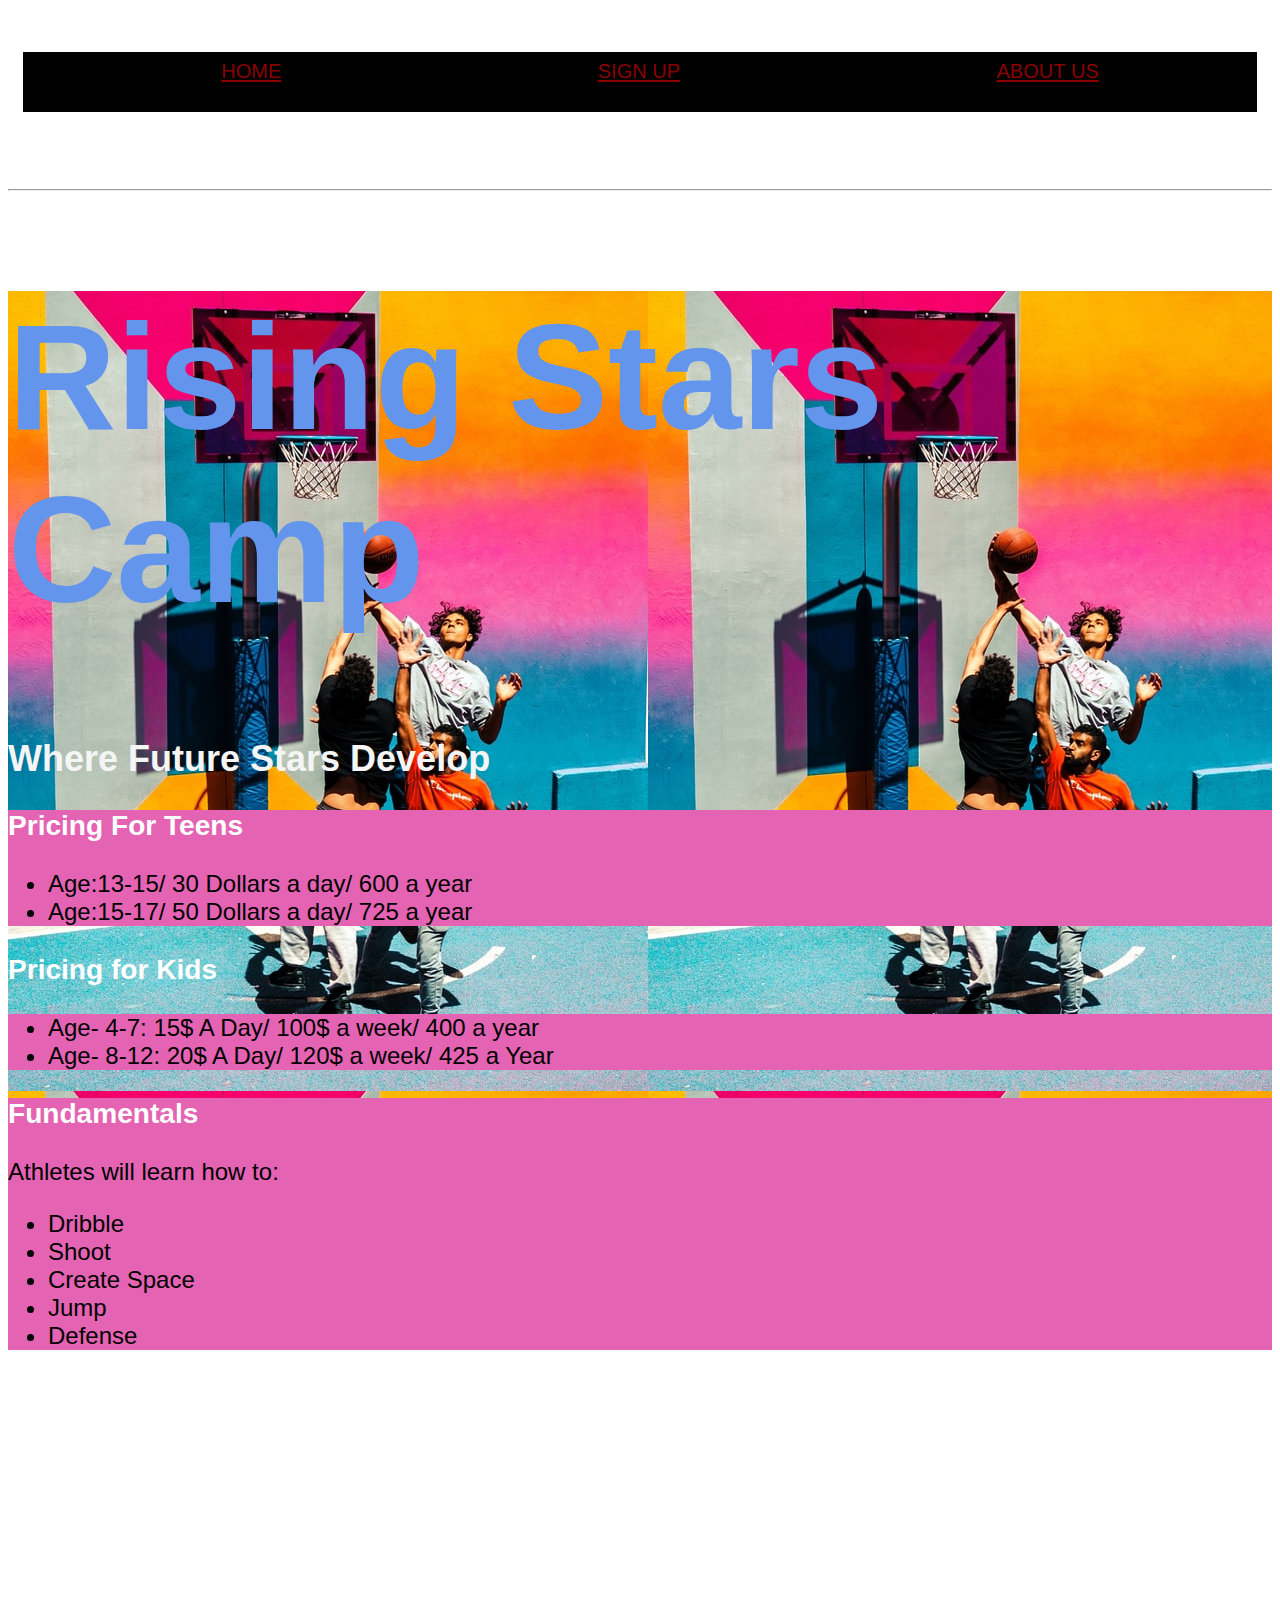
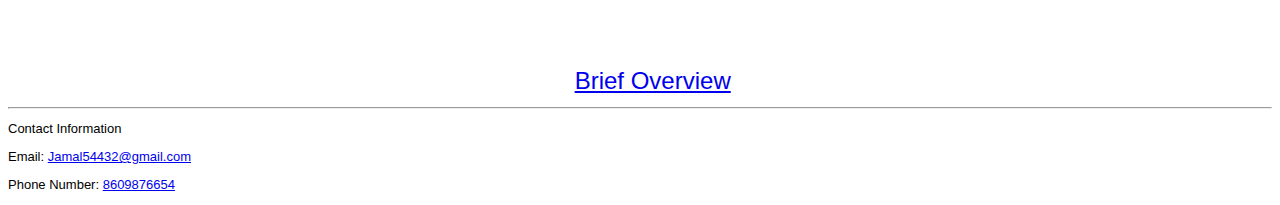
<file: index.html>
<!DOCTYPE html>
<html lang="en">
<head>
    <meta charset="UTF-8">
    <meta http-equiv="X-UA-Compatible" content="IE=edge">
    <meta name="viewport" content="width=device-width, initial-scale=1.0">
    <link rel="stylesheet" href="/css/index.css">
    <link rel="icon" href="/img/Basktball logo.png">

    <title>Rising Stars Basketball Camp</title>
</head>
<body>

    <nav id="main-nav">
       <ul>       
        <a href="/index.html">Home</a>
        <a href="/form.html">Sign Up</a>
        <a href="/about.html">About Us</a>
    </ul>
    </nav>

    <hr>

    <section class="rainbow">
        <h1>Rising Stars Camp</h1>
        <h2>Where Future Stars Develop</h2>

<section class="teens">
    <h3>Pricing For Teens</h3>
    <ul>
        <li>Age:13-15/ 30 Dollars a day/ 600 a year </li>
        <li>Age:15-17/ 50 Dollars a day/ 725 a year</li>
    </ul>  
</section>


<h3>Pricing for Kids</h3>

<section class="Kids">
    <ul>
        <li>Age- 4-7: 15$ A Day/ 100$ a week/ 400 a year</li>
        <li>Age- 8-12: 20$ A Day/ 120$ a week/ 425 a Year</li>
    </ul>
</section>


<section class="fundamentals">
    <h3>Fundamentals</h3>
    <p>Athletes will learn how to:</p>
    <ul>
    <li>Dribble</li>
    <li>Shoot</li>
    <li>Create Space</li>
    <li>Jump</li>
    <li>Defense</li>
    </ul> 
</section>

</section>

<iframe width="560" height="315" src="https://www.youtube.com/embed/ynkhxHilaKA" title="YouTube video player" frameborder="0" allow="accelerometer; autoplay; clipboard-write; encrypted-media; gyroscope; picture-in-picture" allowfullscreen></iframe>

<a href="https://www.youtube.com/watch?v=ynkhxHilaKA&feature=emb_title">Brief Overview</a>

<hr>
<footer>Contact Information
<p>
  Email:  <a href="mailto:">Jamal54432@gmail.com</a>
</p>

    <p>
      Phone Number: <a href="tel:+">8609876654</a> 
    </p>
</footer>






</body>
</html>
</file>
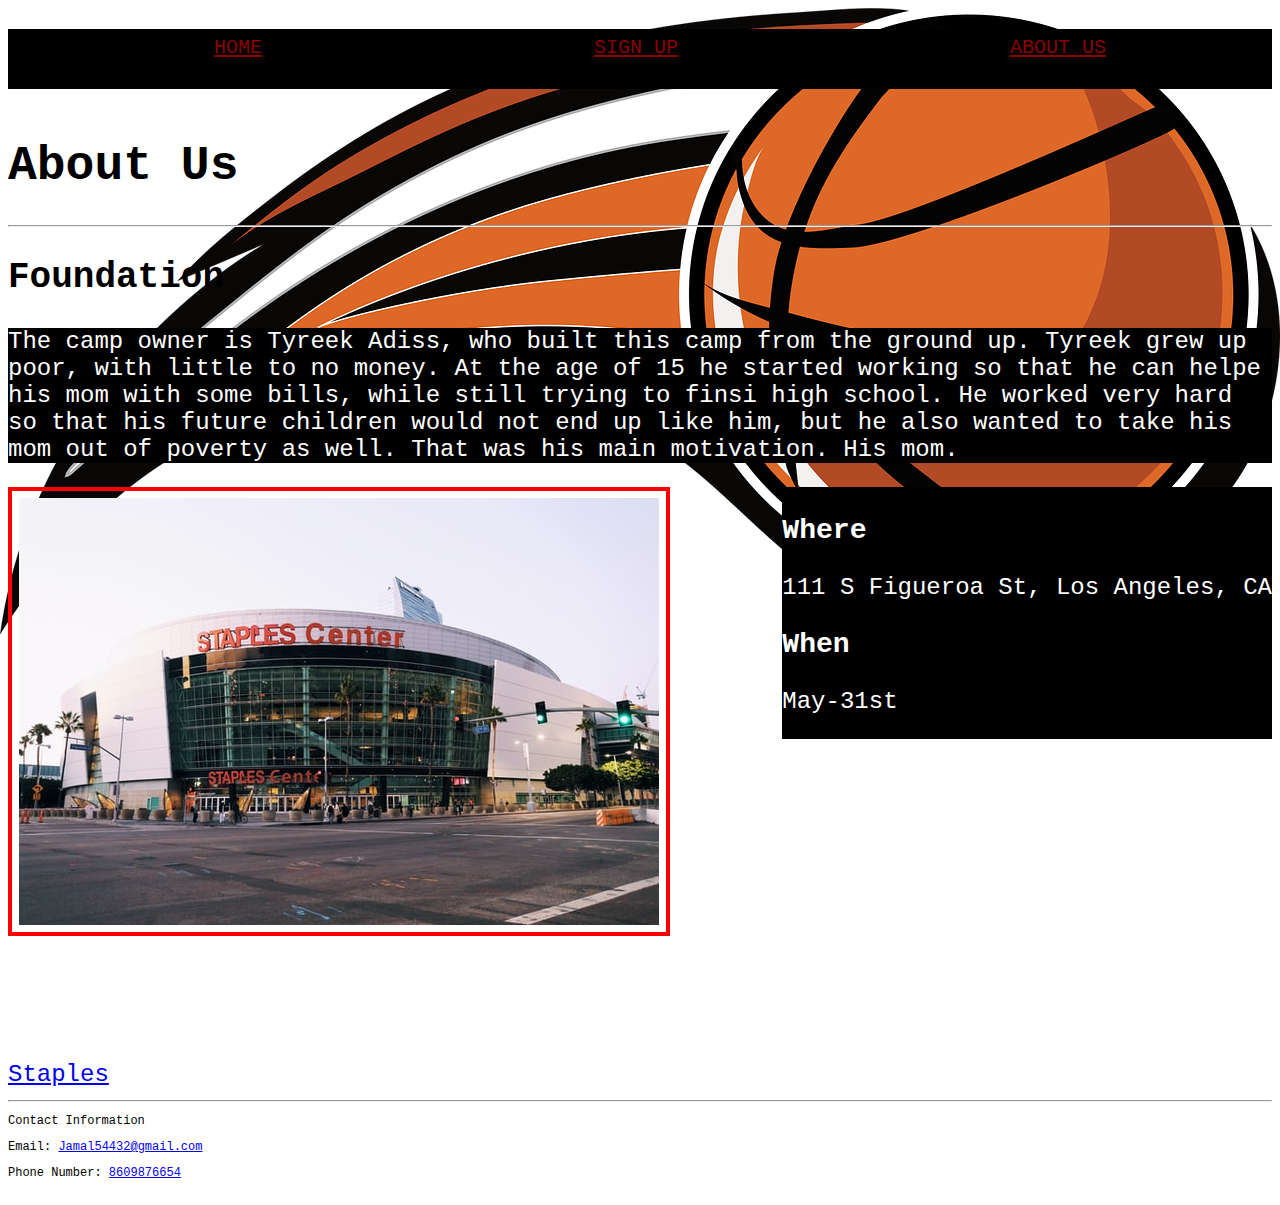
<file: about.html>
<!DOCTYPE html>
<html lang="en">
<head>
    <meta charset="UTF-8">
    <meta http-equiv="X-UA-Compatible" content="IE=edge">
    <meta name="viewport" content="width=device-width, initial-scale=1.0">
    <link rel="stylesheet" href="/css/about.css">
    <title>About Us</title>
    
</head>
<body>
    

    
    <nav id="main-nav">
        <ul>
            <a href="/index.html">Home</a>
            <a href="/form.html">Sign Up</a>
            <a href="/about.html">About Us</a> 
        </ul>

    </nav>


    <h1>About Us</h1>

    <hr>

    <h2>Foundation</h2>

        <section class="section-1">
            <p>The camp owner is Tyreek Adiss, who built this camp from the ground up. Tyreek grew up poor, with little to no money. At the age of 15 he started working so that he can helpe his mom with some bills, while still trying to finsi high school. He worked very hard so that his future children would not end up like him, but he also wanted to take his mom out of poverty as well. That was his main motivation. His mom.</p>
        </section>

    <section class="section-2"> 
        <h3>Where</h3>
        <p> 111 S Figueroa St, Los Angeles, CA </p>
        <h3>When</h3>
        <p>May-31st</p>
    </section>

<img src="/img/Staples Center.jpg" alt="Facility Building">

<iframe width="560" height="315" src="https://www.youtube.com/embed/BwCunkFI0Ig" title="YouTube video player" frameborder="0" allow="accelerometer; autoplay; clipboard-write; encrypted-media; gyroscope; picture-in-picture" allowfullscreen></iframe>
<a href="https://www.youtube.com/watch?v=BwCunkFI0Ig">Staples</a>


<hr>
<footer>Contact Information
    <p>
      Email:  <a href="mailto:">Jamal54432@gmail.com</a>
    </p>
    
        <p>
          Phone Number: <a href="tel:+">8609876654</a> 
        </p>
    </footer>

</body>
</html>
</file>
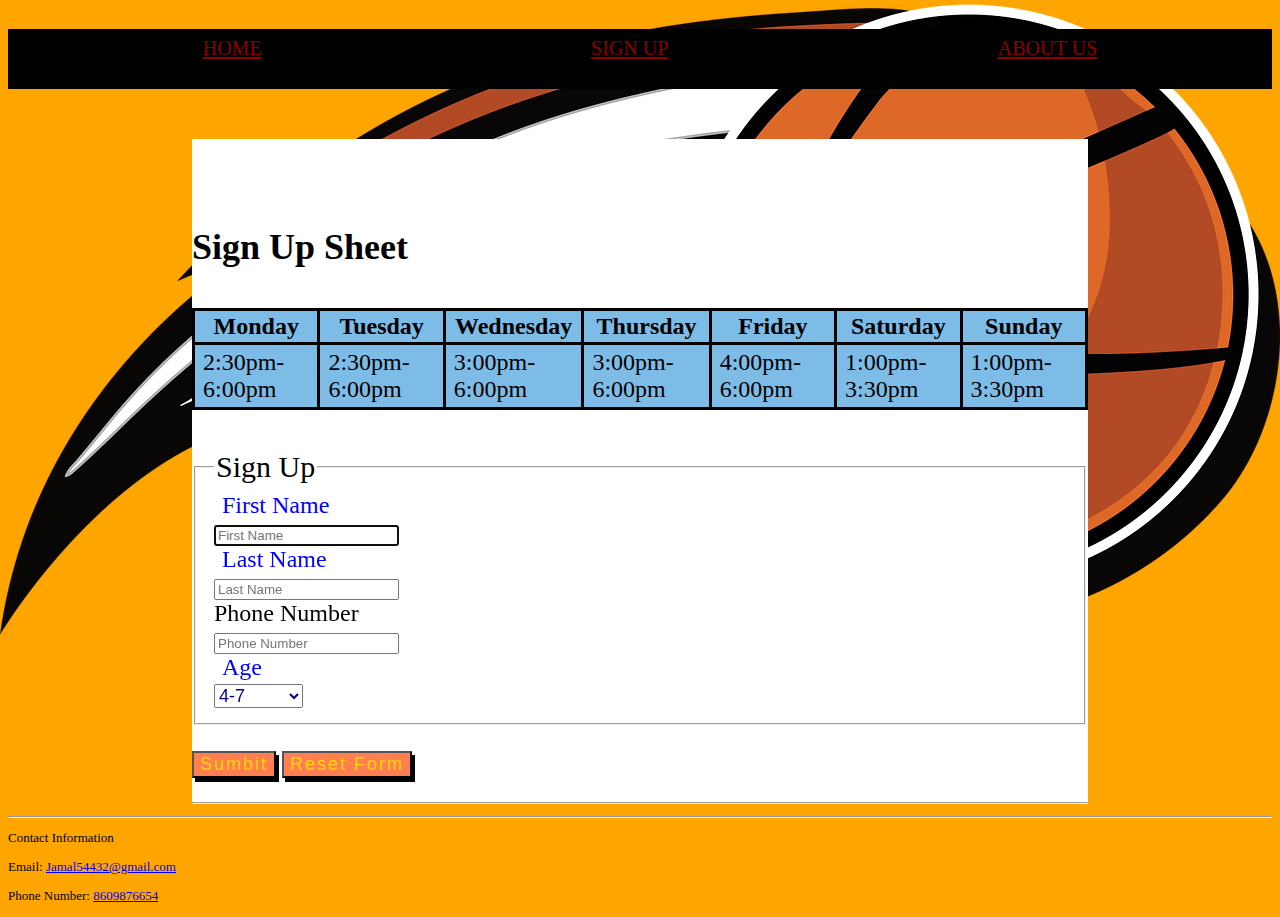
<file: form.html>
<!DOCTYPE html>
<html lang="en">
<head>
    <meta charset="UTF-8">
    <meta http-equiv="X-UA-Compatible" content="IE=edge">
    <meta name="viewport" content="width=device-width, initial-scale=1.0">
    <link rel="stylesheet" href="/css/form.css">

    <title>Sign up Sheet</title>
</head>
<body>

    <nav id="main-nav">
        <ul>
        <li><a href="/index.html">Home</a></li>
        <li><a href="/form.html">Sign Up</a></li>
        <li><a href="/about.html">About Us</a></li>
        </ul>
    </nav>

<div id="wrapper">

   <main>
    <h1 class="Sheet">Rising Stars Camp</h1>
    <h2>Sign Up Sheet</h2>

<table>
    <thead>
        
<tr>    
        
        <th>Monday</th>
        <th>Tuesday</th>
        <th>Wednesday</th>
        <th>Thursday</th>
        <th>Friday</th>
        <th>Saturday</th>
        <th>Sunday</th>
</tr>
</thead>
    <tbody>
        <tr>
            <td>2:30pm-6:00pm</td>
            <td>2:30pm-6:00pm</td>
            <td>3:00pm-6:00pm</td>
            <td>3:00pm-6:00pm</td>
            <td>4:00pm-6:00pm</td>
            <td>1:00pm-3:30pm</td>
            <td>1:00pm-3:30pm</td>
        </tr>
    </tbody>
</table>


<form name="Camp-Sign-Up-Sheet" method="POST" data-netlify="true">
    <fieldset>
        <legend>Sign Up</legend>

        <label for="FirstName">First Name</label><br>
        <input type="text" id="FirstName" required="required" placeholder="First Name" autofocus><br>
       
        <label for="LastName">Last Name</label><br>
        <input type="text" id="LastName" required="required" placeholder="Last Name"><br>
        
        
        
<label for="Phone Number">Phone Number</label><br>
<input type="text" id="Phone Number" required="required" placeholder="Phone Number"><br>


 <label for="Age">Age</label><br>
 <select name="Age" id="Age">

     <optgroup label="Kids"><br>
         <option>4-7</option>
         <option>8-12</option>
     </optgroup>
        
<optgroup label="Teens"><br>
<option>13-15</option>
<option>15-17</option>
</optgroup>
</select>
</fieldset>

<p>
    <button class="form-btn">Sumbit</button>
    <button class="form-btn">Reset Form</button>
</p>

<hr>
</div>

<hr>
<footer>Contact Information
<p>
  Email:  <a href="mailto:">Jamal54432@gmail.com</a>
</p>

    <p>
      Phone Number: <a href="tel:+">8609876654</a> 
    </p>
</footer>
</main>
</body>
</html>
</file>
<file: css/index.css>
html{
    box-sizing: border-box;
}

*, *:before, *:after{
    box-sizing: inherit;
} 

body{
    background-color: rgb(255, 255, 255);
    font-family:sans-serif;
    font-size: 1.5rem;
    background-repeat: no-repeat;
}

#main-nav {
    font-variant:all small-caps;
    font-size: 2.25;
    padding: 15px;
    
        }
    
    #main-nav a:link{
        color: darkred;
    }
    
    #main-nav a:visited{
    
        color: gold;
    }
    
    #main-nav a:hover{
    
        color: rgb(177, 87, 230);
    }
    

nav ul{
    display: flex;
    justify-content: space-around;
    font-variant-caps: all-petite-caps;
    list-style: none;
    background-color: black;
    height: 60px;
    margin-bottom: 50px;
    font-size: 1.8rem;
    }

.rainbow{
    background-image: url(/img/serge-kutuzov-_FPy-FUndok-unsplash.jpg);
    background-repeat: repeat;
}

h1{
    color:cornflowerblue;
    font-size: 150px;
}

h2{
    color: whitesmoke;
}

h3{
    color: white;
    padding-left: 0px;
}



.Kids{
    background-color: rgb(228, 100, 179);
}

.fundamentals{
background-color: rgb(228, 100,179);
}

.teens{
    background-color: rgb(228,100,179);
}

footer{
    font-size: small;
}
</file>
<file: css/about.css>
html{
    box-sizing: border-box;
}

*, *:before, *:after{
    box-sizing: inherit;
} 

body{
    background-color: rgb(255, 255, 255);
    font-family: monospace;
    font-size: 1.5rem;
    background-image: url(/img/Basktball\ logo.png);
    background-repeat: no-repeat;
}

#main-nav {
    font-variant:all small-caps;
    font-size: 1.8rem;
    
        }
    
    #main-nav a:link{
        color: darkred;
    }
    
    #main-nav a:visited{
    
        color: gold;
    }
    
    #main-nav a:hover{
    
        color: rgb(177, 87, 230);
    }


    nav ul{
        display: flex;
        justify-content: space-around;
        font-variant-caps: all-petite-caps;
        list-style: none;
        background-color: black;
        height: 60px;
        margin-bottom: 50px;
        font-size: 1.8rem;
        transition: ease-in 4s;
        }


   
img{
    border:4px solid red;
    padding: 7px;
    float: right;
}

.section-1{
    background-color: black;
    color: white;
}

.section-2{
    background-color: black;
    color: white;
    float:right;
}

img{
    transition:ease-in 2s;
    float: left;
}
footer{
    float: left;
    font-size: small;
}
</file>
<file: css/form.css>
html{
    box-sizing: border-box;
}

*, *:before, *:after{
    box-sizing: inherit;
} 

body{
    background-color: orange;
    font-size: 1.5rem;
    background-image: url(/img/Basktball\ logo.png);
    background-repeat: no-repeat;
}

#main-nav {
    font-variant:all small-caps;
    font-size: 2.25;
        }
    
    #main-nav a:link{
        color: darkred;
    }
    
    #main-nav a:visited{
    
        color: gold;
    }
    
    #main-nav a:hover{
    
        color: rgb(177, 87, 230);
    }



    nav ul{
        display: flex;
        justify-content: space-around;
        font-variant-caps: all-petite-caps;
        list-style: none;
        background-color: black;
        height: 60px;
        margin-bottom: 50px;
        font-size: 1.8rem;
        }

#wrapper{
    margin: 0 auto;
    width: 70vw;
}

    nav li{
        list-style: none;
        display: inline;
        padding-right: 20px;
    }
    
    main{
        background-color: white;
    }


table,
tr,
th,
td {
    border:3px solid rgb(0, 0, 0);
    border-collapse: collapse;
    margin: 40px 0;
    padding: 2px 0;
}

td{

 padding: 4px 8px;
}

thead,
tr{
    background-color:rgb(124, 188, 231)
}

legend{
    color: rgb(0, 0, 0);
    font-size: 30px;
}

.Sheet{
color: white;
}

label[for="FirstName"],
label[for="LastName"],
label[for="Age"] {

text-align: left;
display: inline;
padding-right: 18px;
margin: 8px;
color: blue;
}

select{
    font-size: large;
    color: darkblue;
}

button{
    background-color:coral;
    color: gold;
    font-size: large;
    box-shadow:3px 4px rgb(0, 0, 0);
    letter-spacing: 2px;
    cursor: crosshair;
}

footer{
    font-size: small;
}
</file>
